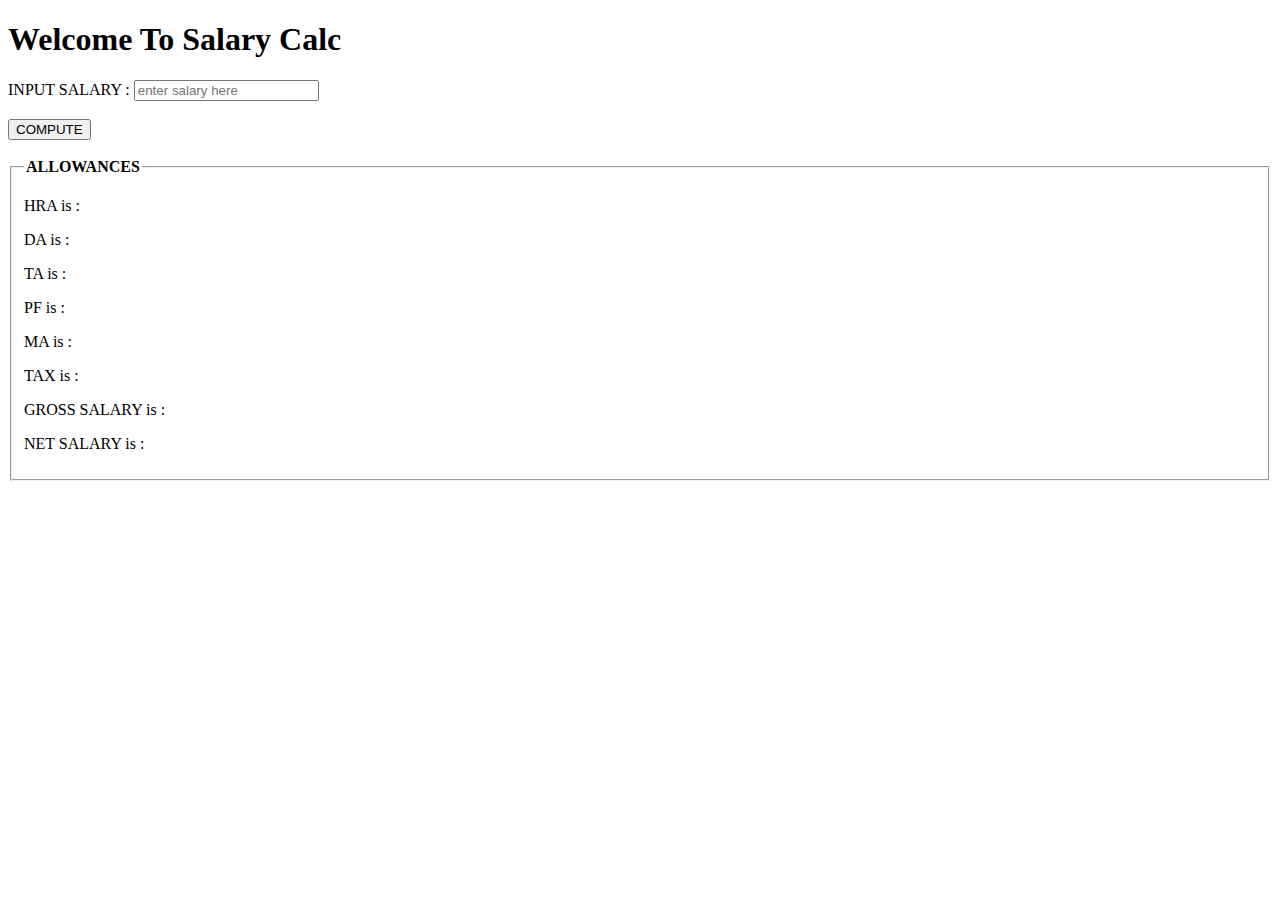
<file: salary-calc.html>
<!DOCTYPE html>
<html lang="en">

<head>
    <meta charset="UTF-8">
    <meta http-equiv="X-UA-Compatible" content="IE=edge">
    <meta name="viewport" content="width=device-width, initial-scale=1.0">
    <title>Salary Calc</title>


</head>

<body>

    <h1>Welcome To Salary Calc</h1>

    <label for="salary">INPUT SALARY : </label>
    <input type="text" placeholder="enter salary here" id="basic">
    <br>
    <br>
    <button id="compute">COMPUTE</button>
    <br>
    <br>
    <fieldset>
        <legend>
            <strong>ALLOWANCES</strong>
        </legend>

        <p>HRA is : <span id="hra"></span></p>
        <p>DA is : <span id="da"></span></p>
        <p>TA is : <span id="ta"></span></p>
        <p>PF is : <span id="pf"></span></p>
        <p>MA is : <span id="ma"></span></p>
        <p>TAX is : <span id="tax"></span></p>
        <p>GROSS SALARY is : <span id="gross"></span></p>
        <p>NET SALARY is : <span id="net"></span></p>
    </fieldset>

    <script src="./model.js"></script>
    <script src="./controller.js"></script>
</body>

</html>
</file>
